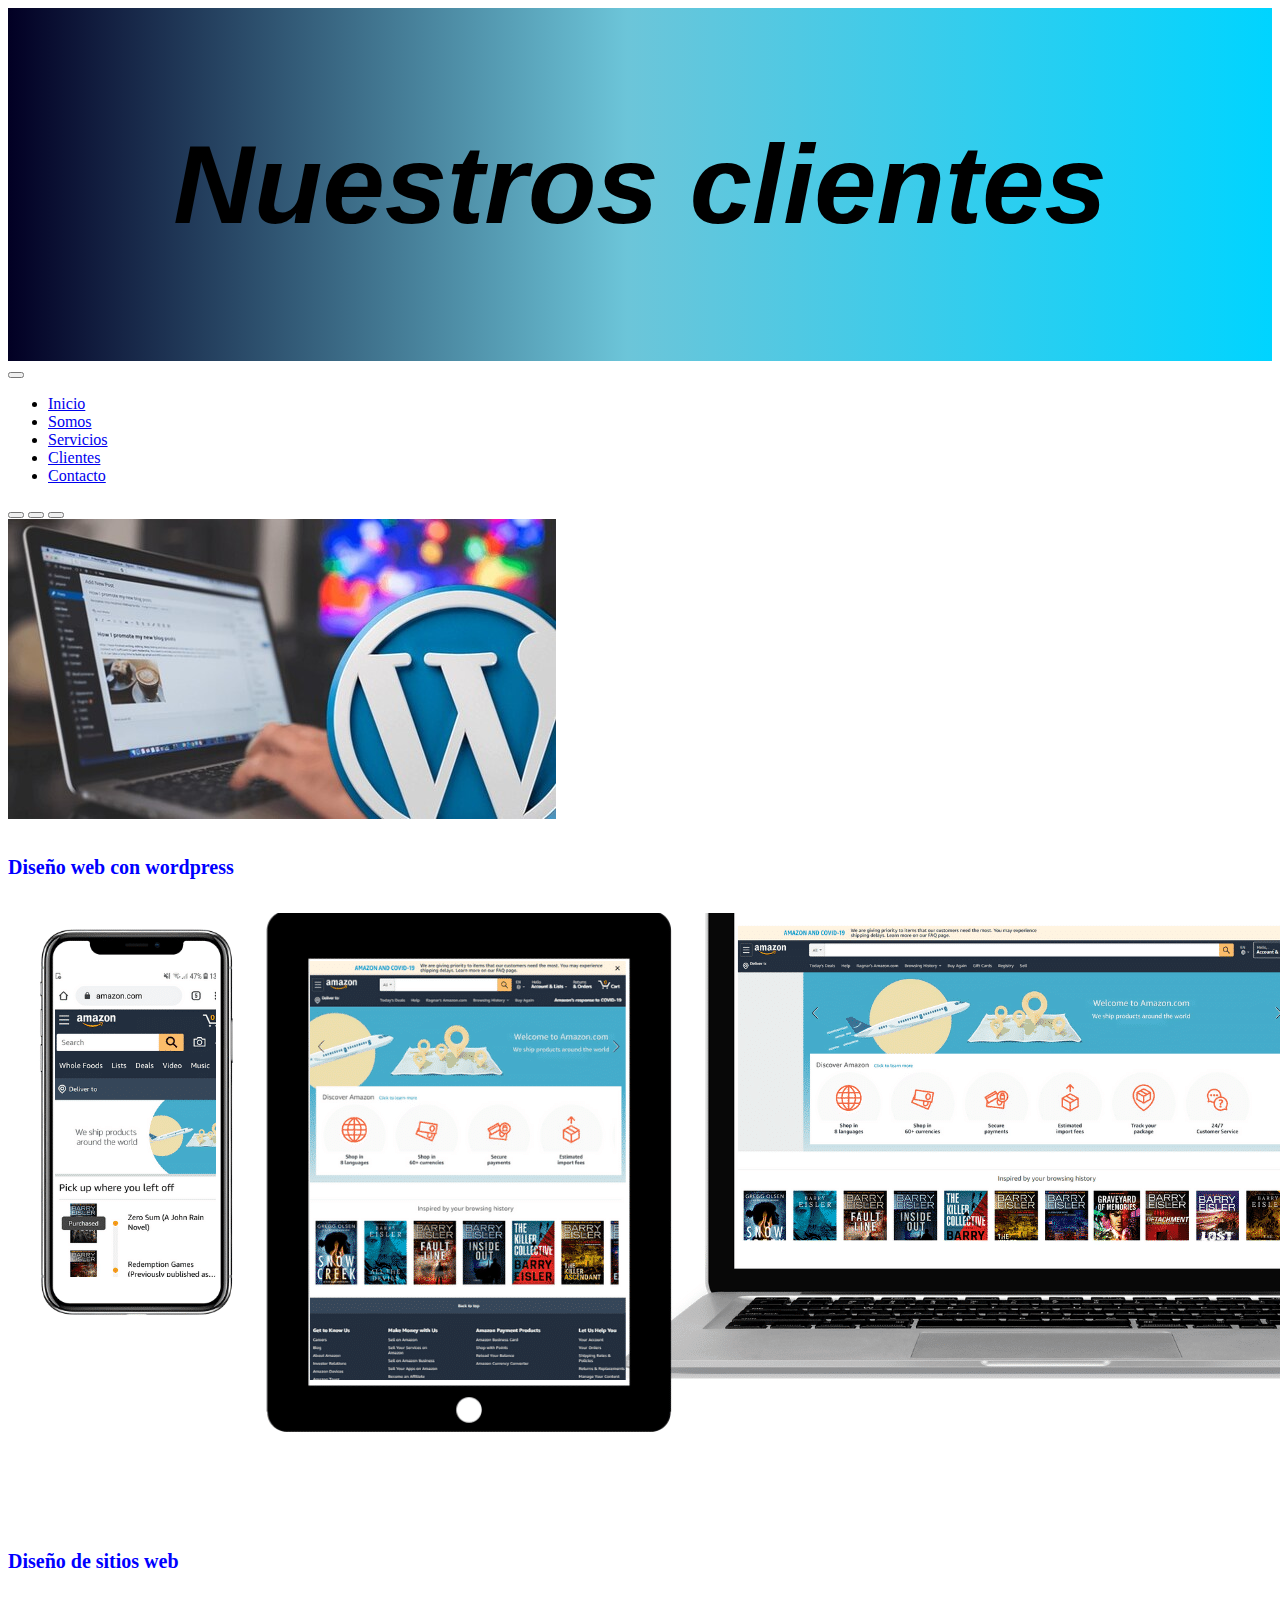
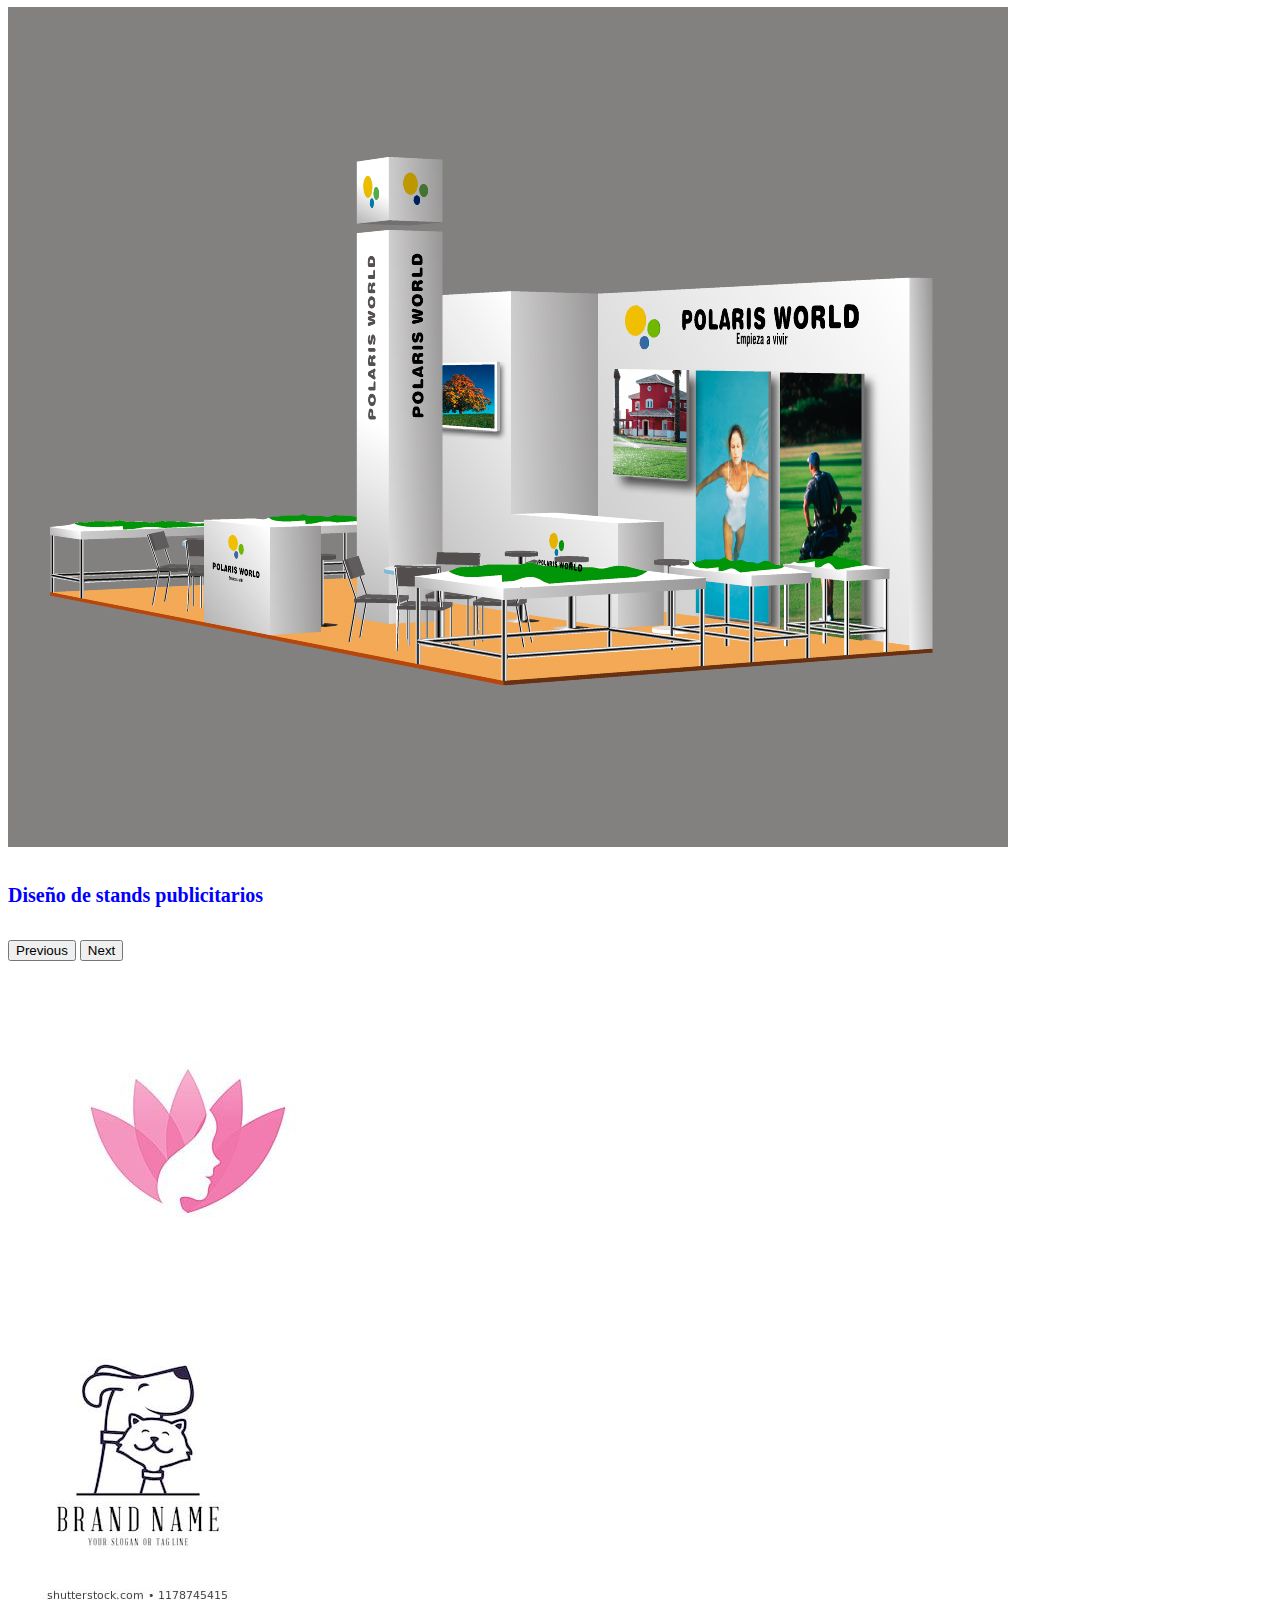
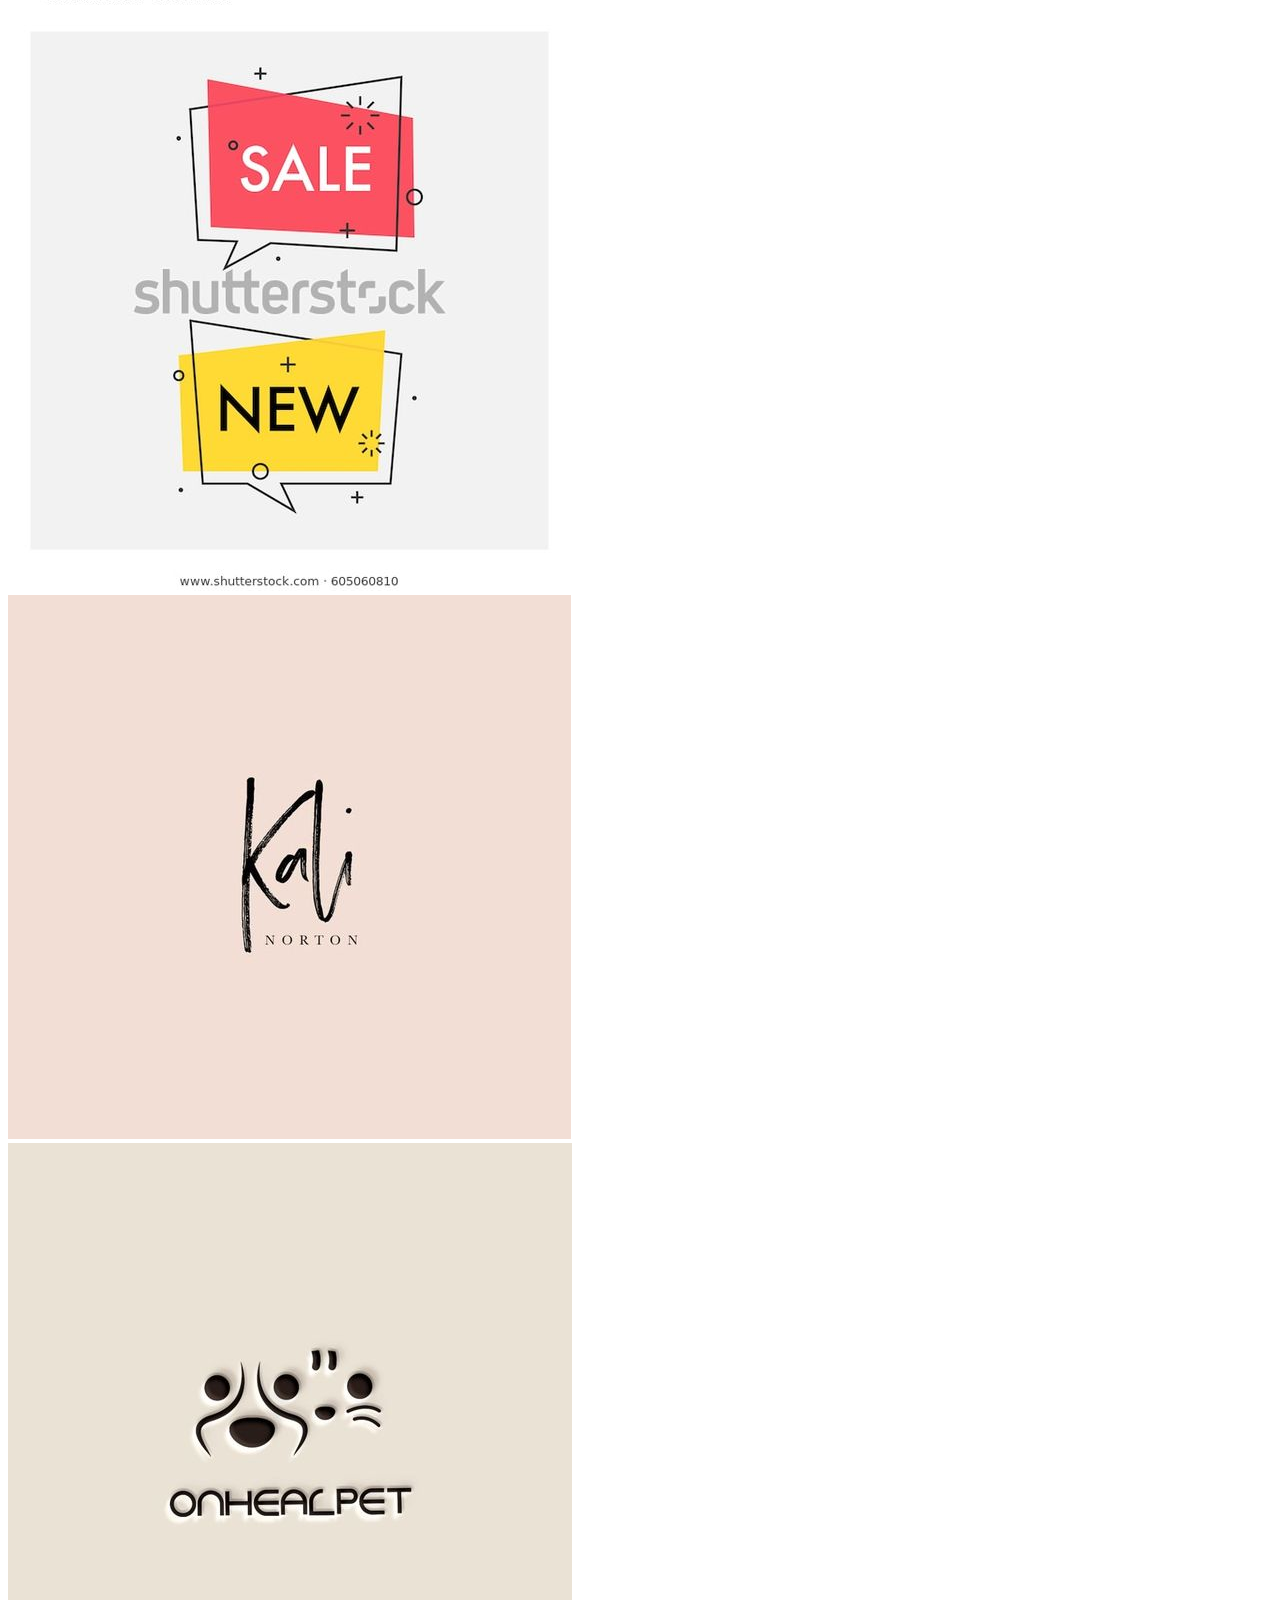
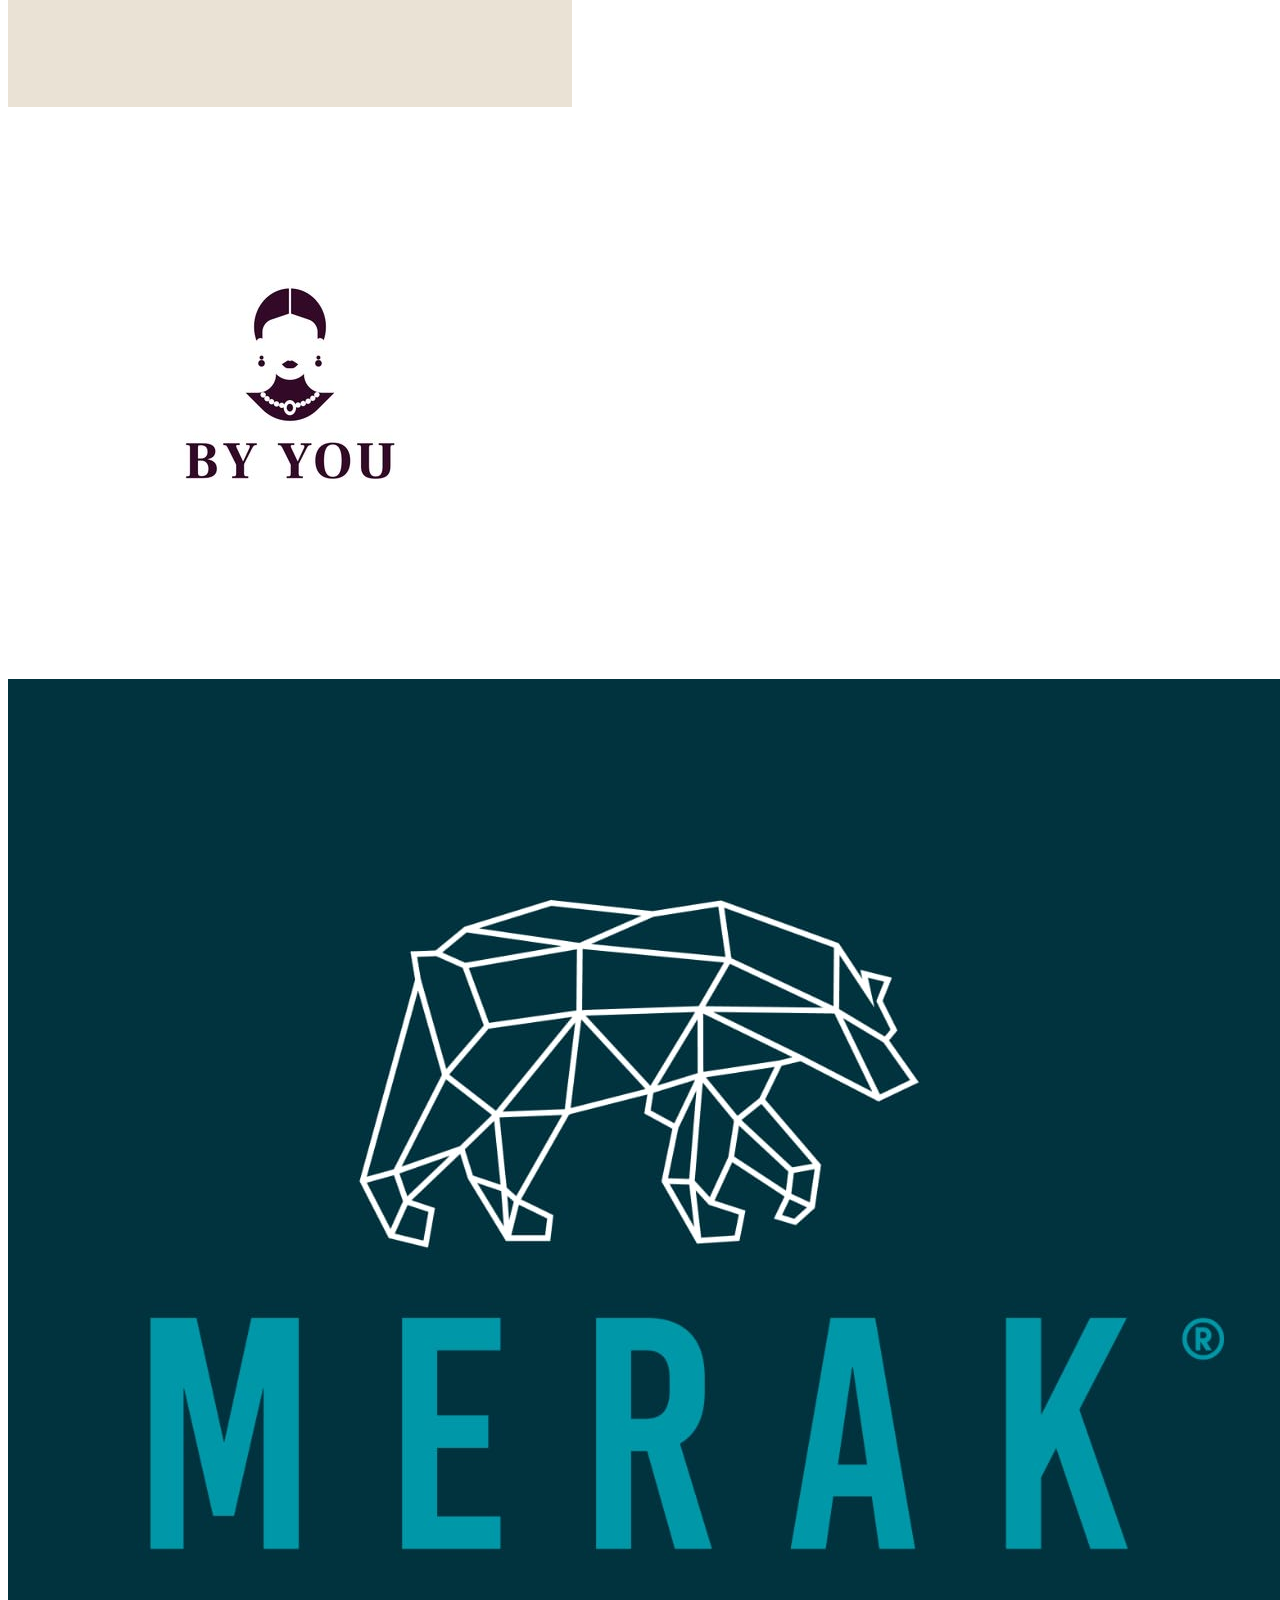
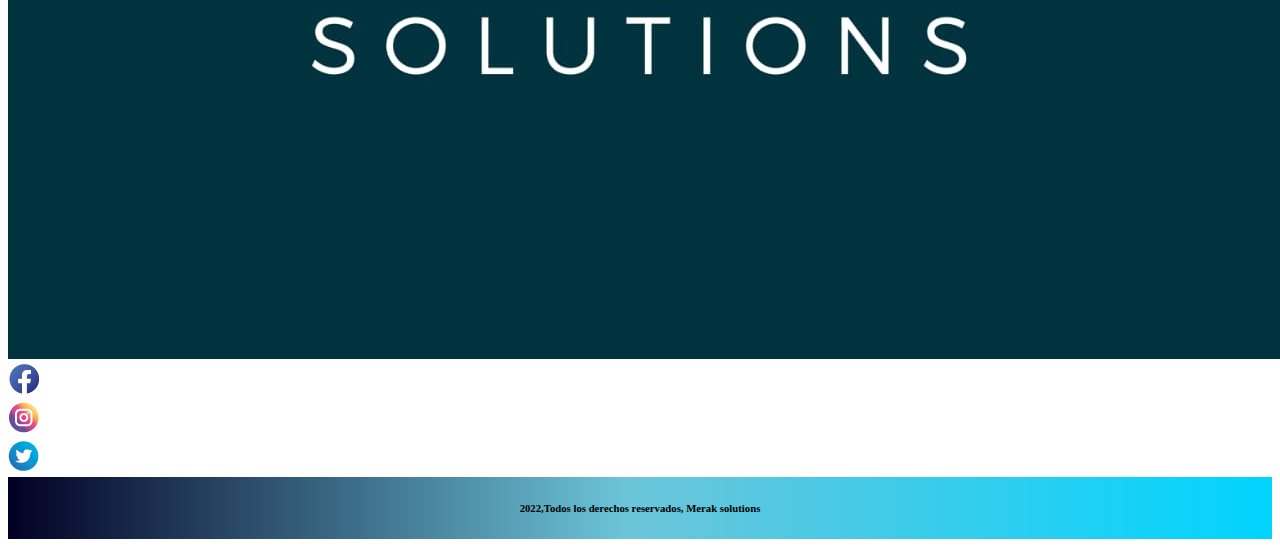
<file: pages/clientes.html>
<!DOCTYPE html>
<html lang="en">
<head>
    <meta charset="UTF-8">
    <meta http-equiv="X-UA-Compatible" content="IE=edge">
    <meta name="viewport" content="width=device-width, initial-scale=1.0">
    <title>Document</title>
    <!-- CSS only -->
    <link href="https://cdn.jsdelivr.net/npm/bootstrap@5.2.0-beta1/dist/css/bootstrap.min.css" rel="stylesheet" integrity="sha384-0evHe/X+R7YkIZDRvuzKMRqM+OrBnVFBL6DOitfPri4tjfHxaWutUpFmBp4vmVor" crossorigin="anonymous">
    <link rel="stylesheet" href="../assets/css/style.css">
</head>
<body class="container-fluid">
  <div class="etiqueta">
        
    <div class="row justify-content-center"   > 
    <h1>
    <p>Nuestros clientes</p>
    </h1>    
    </div>
  </div>
  
    <nav class="navbar navbar-expand-lg bg-light " >
        <div class="container-fluid">
          <a class="navbar-brand" href="#"></a>
          <button class="navbar-toggler" type="button" data-bs-toggle="collapse" data-bs-target="#navbarNav" aria-controls="navbarNav" aria-expanded="false" aria-label="Toggle navigation">
            <span class="navbar-toggler-icon"></span>
          </button>
          <div class="collapse navbar-collapse" id="navbarNav">
            <ul class="navbar-nav">
              <li class="nav-item">
                <a class="nav-link active" aria-current="page" href="../index.html">Inicio</a>
              </li> 
              <li class="nav-item">
                <a class="nav-link" href="./somos.html">Somos</a>
              </li>             
              <li class="nav-item">
                <a class="nav-link" href="./servicios.html">Servicios</a>
              </li>
              <li class="nav-item">
                <a class="nav-link" href="./clientes.html">Clientes</a>
              </li>
              <li class="nav-item">
                <a class="nav-link" href="./contacto.html">Contacto</a>
              </li>
             
            </ul>
          </div>
        </div>
      </nav>

      <div id="carouselExampleCaptions" class="carousel slide" data-bs-ride="false">
        <div class="carousel-indicators">
          <button type="button" data-bs-target="#carouselExampleCaptions" data-bs-slide-to="0" class="active" aria-current="true" aria-label="Slide 1"></button>
          <button type="button" data-bs-target="#carouselExampleCaptions" data-bs-slide-to="1" aria-label="Slide 2"></button>
          <button type="button" data-bs-target="#carouselExampleCaptions" data-bs-slide-to="2" aria-label="Slide 3"></button>
        </div>
        <div class="carousel-inner">
          <div class="carousel-item active">
            <img src="../assets/img/carousel1.jpg" class="d-block w-100" alt="...">
            <div class="carousel-caption d-none d-md-block">
              <h5 class="textoC">Diseño web con wordpress</h5>
            </div>
          </div>
          <div class="carousel-item">
            <img src="../assets/img/diseño web 2.png" class="d-block w-100" alt="...">
            <div class="carousel-caption d-none d-md-block">
              <h5 class="textoC">Diseño de sitios web</h5>
            </div>
          </div>
          <div class="carousel-item">
            <img src="../assets/img/stand.jpg" class="d-block w-100" alt="...">
            <div class="carousel-caption d-none d-md-block">
              <h5 class="textoC">Diseño de stands publicitarios</h5>
            </div>
          </div>
         
        </div>
        <button class="carousel-control-prev" type="button" data-bs-target="#carouselExampleCaptions" data-bs-slide="prev">
          <span class="carousel-control-prev-icon" aria-hidden="true"></span>
          <span class="visually-hidden">Previous</span>
        </button>
        <button class="carousel-control-next" type="button" data-bs-target="#carouselExampleCaptions" data-bs-slide="next">
          <span class="carousel-control-next-icon" aria-hidden="true"></span>
          <span class="visually-hidden">Next</span>
        </button>
      </div>

      <main class="imgClientes" >
        
            <div class="row justify-content-around m-3">
                <div class="col-3  m-5 col-xl-3" ><img class="img-fluid" src="../assets/img/mlogo1.jpg" alt=""></div>
                <div class="col-3  m-5 col-xl-3" ><img class="img-fluid" src="../assets/img/mlogo2.jpg" alt=""></div>
                <div class="col-3  m-5 col-xl-3" ><img class="img-fluid" src="../assets/img/mlogo3.jpg" alt=""></div>
          </div>
        
        
            <div class="row justify-content-around m-3">
                <div class="col-3 m-5 col-xl-3" ><img class="img-fluid" src="../assets/img/mlogo4.jpg" alt=""></div>
                <div class="col-3 m-5 col-xl-3" ><img class="img-fluid" src="../assets/img/ml5.jpg" alt=""></div>
                <div class="col-3 m-5 col-xl-3" ><img class="img-fluid" src="../assets/img/ml6.jpg" alt=""></div>
            </div>
        

       
      </main>

      <div class="row justify-content-around mt-5">
        <div class="col-4" >
          <img class="img-fluid"  src="../assets/img/minilogo.jpg" alt="">
        </div>       
      </div>

      <main  class="row">        
        <div class="row justify-content-center mt-3">        
        
            <div class="col-2" >
              <a href="http://"><img class="img-fluid" class="col-1" src="../assets/img/face-01.png" alt=""><a href="http://"></a>
            </div>      
            <div class="col-2">
            <a href="http://"><img class="img-fluid" class="col-1" src="../assets/img/insta-01.png" alt=""></a>
            </div>
            <div class="col-2">
                      <a href="http://"><img class="img-fluid" class="col-1" src="../assets/img/twit-01.png" alt=""></a>
            </div>
        </div> 
   
      </main>
      

      <div class="footer">
        
        <div class="row justify-content-center "   > 
        <h6>
        <p>2022,Todos los derechos reservados, Merak solutions</p>
        </h6>
        </div>
    </div>

 <!-- JavaScript Bundle with Popper -->
<script src="https://cdn.jsdelivr.net/npm/bootstrap@5.2.0-beta1/dist/js/bootstrap.bundle.min.js" integrity="sha384-pprn3073KE6tl6bjs2QrFaJGz5/SUsLqktiwsUTF55Jfv3qYSDhgCecCxMW52nD2" crossorigin="anonymous"></script>   
</body>
</html>
</file>
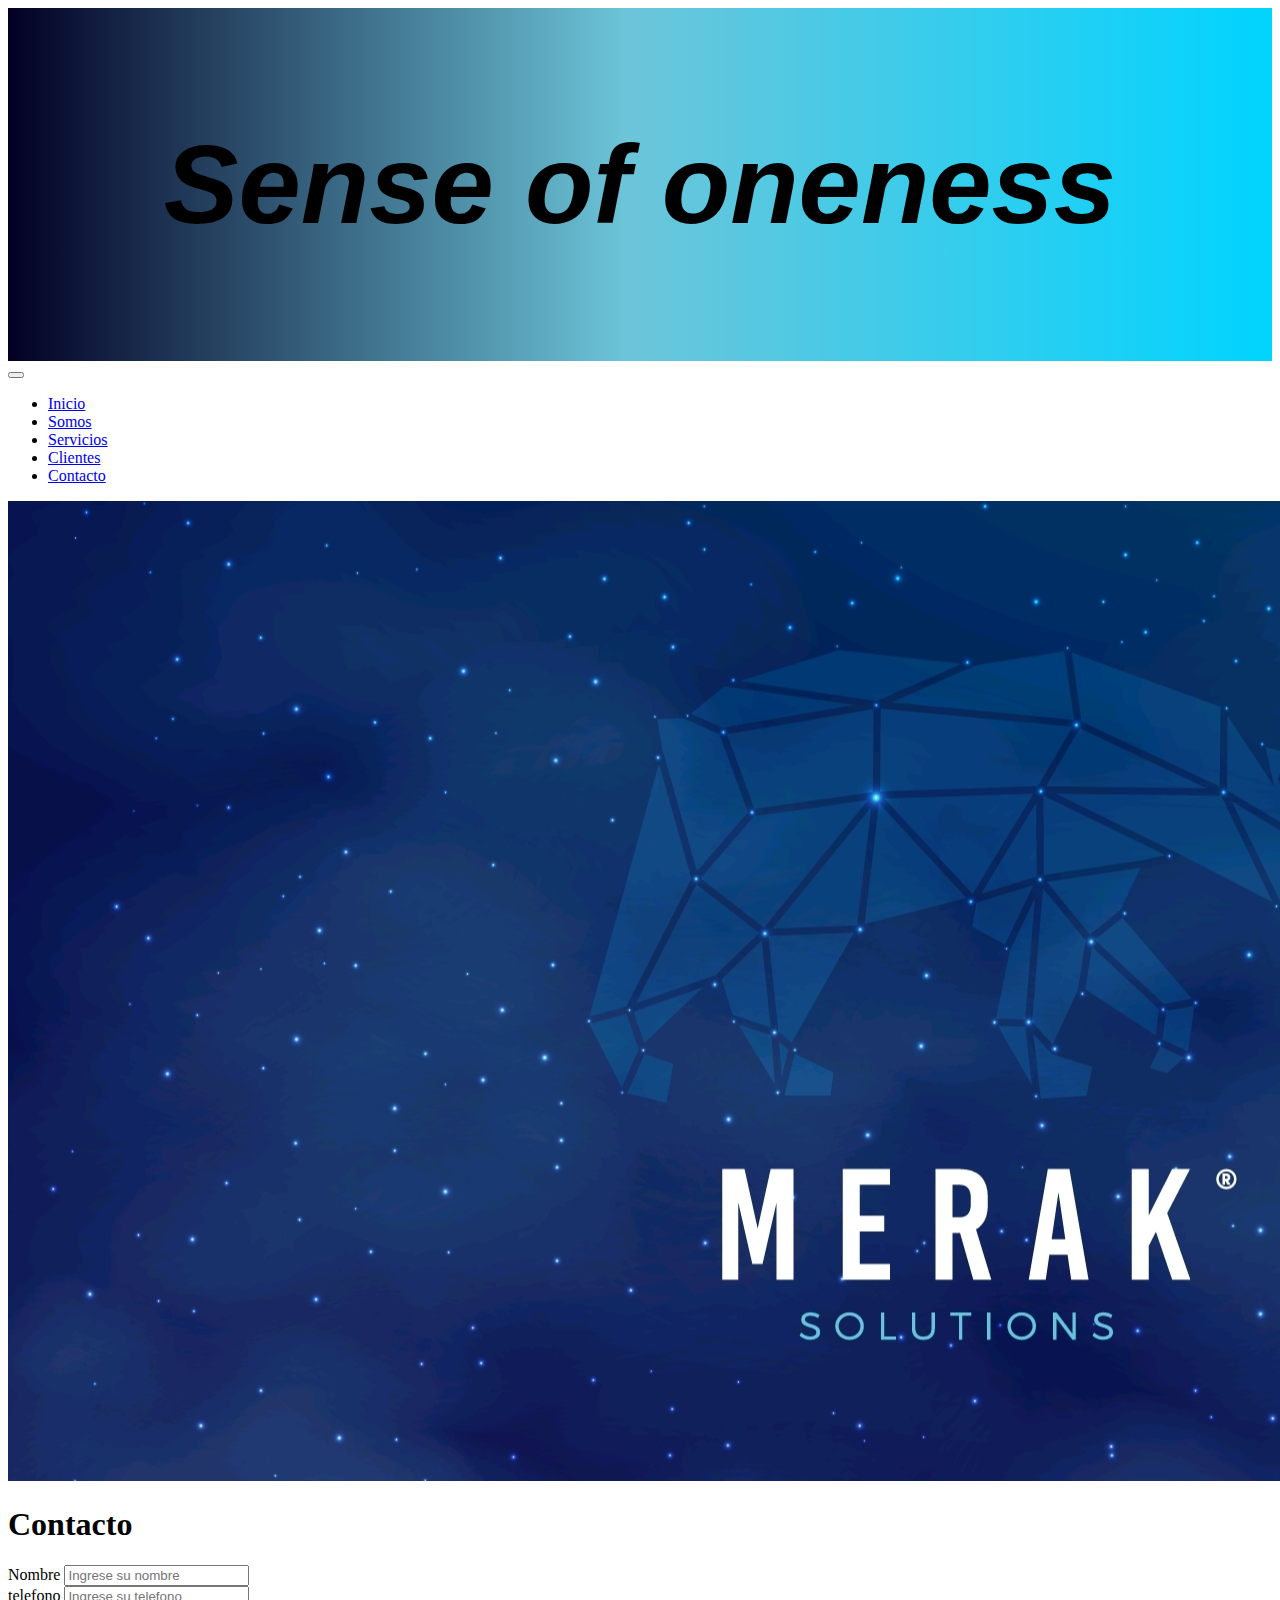
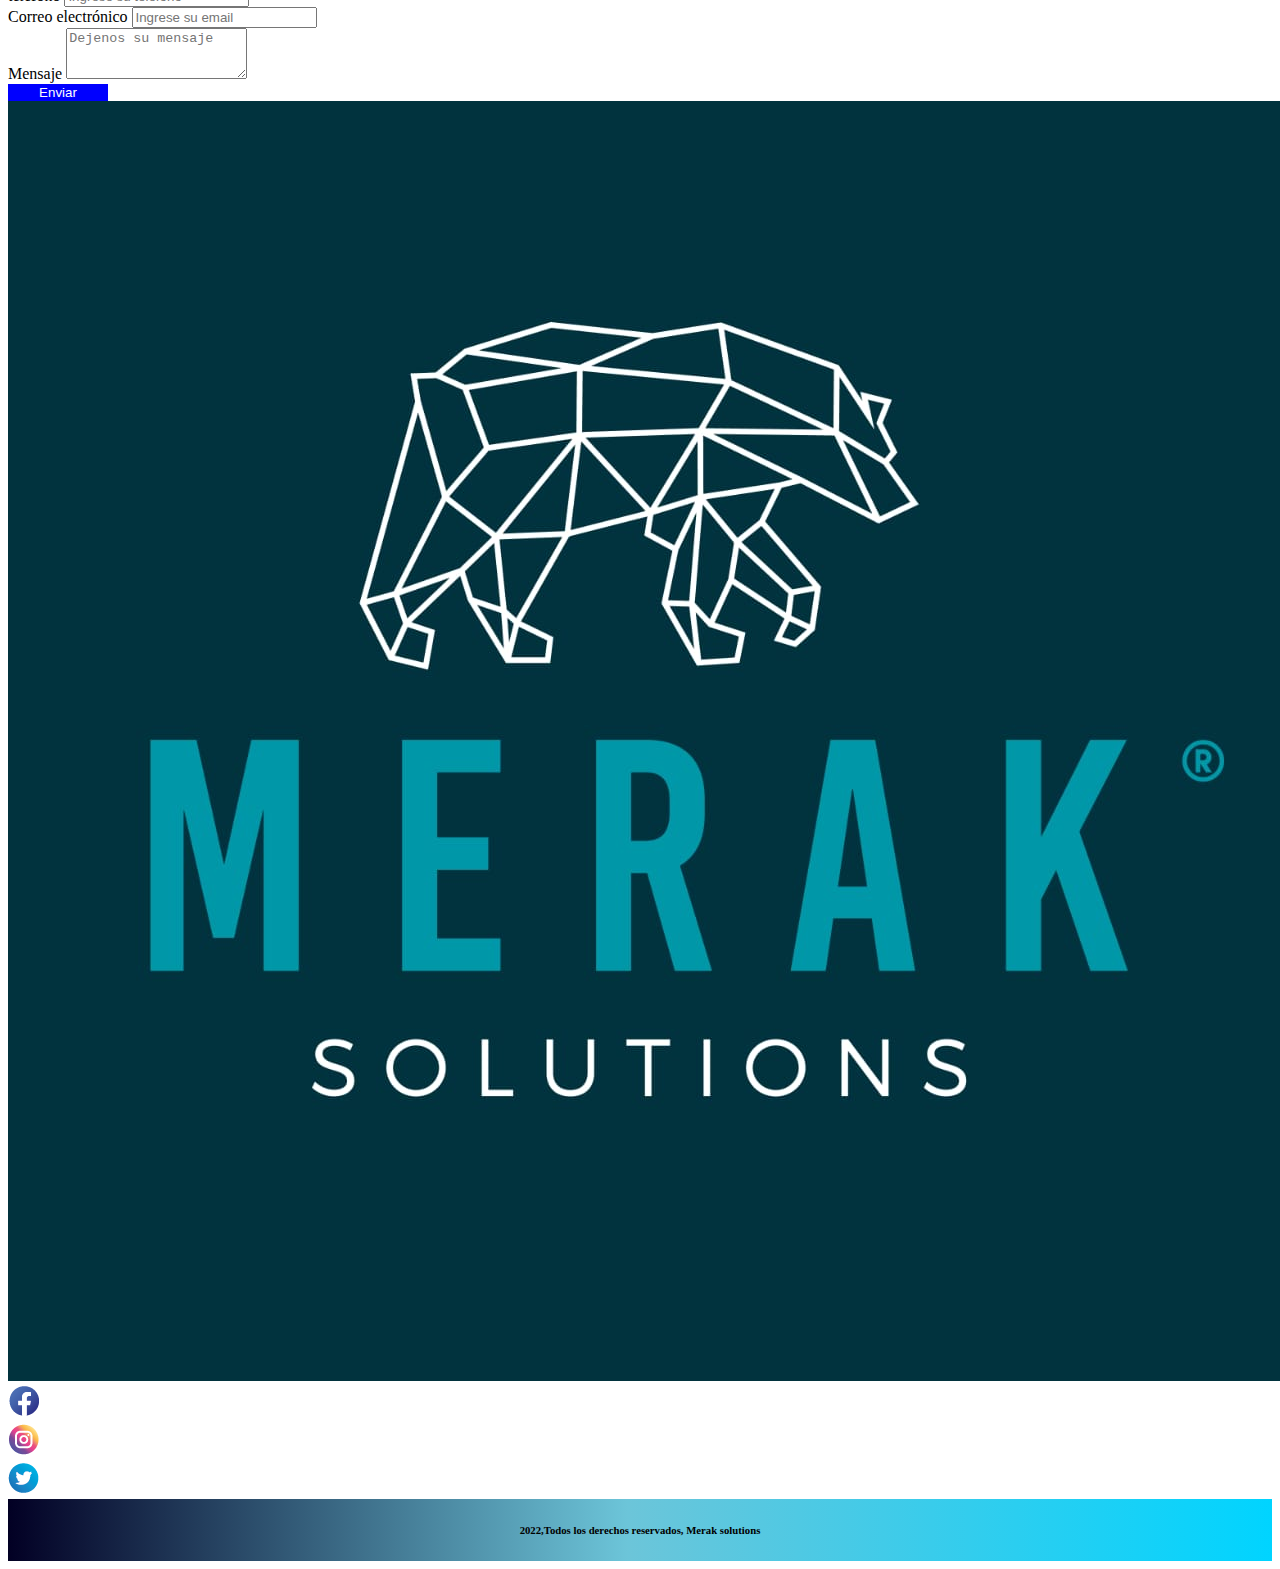
<file: pages/contacto.html>
<!DOCTYPE html>
<html lang="en">
<head>
    <meta charset="UTF-8">
    <meta http-equiv="X-UA-Compatible" content="IE=edge">
    <meta name="viewport" content="width=device-width, initial-scale=1.0">
    <title>Document</title>
    <!-- CSS only -->
    <link href="https://cdn.jsdelivr.net/npm/bootstrap@5.2.0-beta1/dist/css/bootstrap.min.css" rel="stylesheet" integrity="sha384-0evHe/X+R7YkIZDRvuzKMRqM+OrBnVFBL6DOitfPri4tjfHxaWutUpFmBp4vmVor" crossorigin="anonymous">
    <link rel="stylesheet" href="../assets/css/style.css">
</head>
<body class="container-fluid">
  <div class="etiqueta">
        
    <div class="row justify-content-center"   > 
    <h1>
    <p>Sense of oneness</p>
    </h1>
    </div>
  </div>
  
    <nav class="navbar navbar-expand-lg bg-light " >
        <div class="container-fluid">
          <a class="navbar-brand" href="#"></a>
          <button class="navbar-toggler" type="button" data-bs-toggle="collapse" data-bs-target="#navbarNav" aria-controls="navbarNav" aria-expanded="false" aria-label="Toggle navigation">
            <span class="navbar-toggler-icon"></span>
          </button>
          <div class="collapse navbar-collapse" id="navbarNav">
            <ul class="navbar-nav">
              <li class="nav-item">
                <a class="nav-link active" aria-current="page" href="../index.html">Inicio</a>
              </li>
              <li class="nav-item">
                <a class="nav-link" href="./somos.html">Somos</a>
              </li>
              <li class="nav-item">
                <a class="nav-link" href="./servicios.html">Servicios</a>
              </li>
              <li class="nav-item">
                <a class="nav-link" href="./clientes.html">Clientes</a>
              </li>
              <li class="nav-item">
                <a class="nav-link " href="./contacto.html">Contacto</a>
              </li>
            </ul>
          </div>
        </div>
      </nav>

      <div class="col-12 ">
        <img class="img-fluid" class="imgLogo"  src="../assets/img/logopagina.jpg" class="img-fluid" alt="...">
      </div>

      <main>
            <h1 class="text-center mt-3">Contacto</h1>
            <form class="row align-items-center" action="">
                <div class="col-12 col-md-6 mb-3">
                    <label for="exampleFormControlInput1" class="form-label">Nombre</label>
                    <input type="text" class="form-control" id="exampleFormControlInput1" placeholder="Ingrese su nombre">
                  </div>
                  <div class="col-12 col-md-6 mb-3">
                    <label for="exampleFormControlInput1" class="form-label">telefono</label>
                    <input type="tel" class="form-control" id="exampleFormControlInput1" placeholder="Ingrese su telefono">
                  </div>
                  
                  <div class="col-12 col-md-6 mb-3">
                    <label for="exampleFormControlInput1" class="form-label">Correo electrónico</label>
                    <input type="email" class="form-control" id="exampleFormControlInput1" placeholder="Ingrese su email">
                  </div> 
                 
                  <div class="col-12 col-md-6 mb-3">
                    <label for="exampleFormControlTextarea1" class="form-label">Mensaje</label>
                    <textarea class="form-control" id="exampleFormControlTextarea1" placeholder="Dejenos su mensaje" rows="3"></textarea>
                  </div>
                  <input class="btn btnForm ms-5" type="submit" value="Enviar">
                
            </form>
      </main>

     <div class="row justify-content-center mt-5">
       
                 <div class="col-4" >
                      <img class="img-fluid" class="col-1" src="../assets/img/minilogo.jpg" alt="">
                 </div>      
         
     </div>

     <main  class="row">        
        <div class="row justify-content-center mt-3">        
        
            <div class="col-2" >
              <a href="http://"><img class="img-fluid" class="col-1" src="../assets/img/face-01.png" alt=""><a href="http://"></a>
            </div>      
            <div class="col-2">
            <a href="http://"><img class="img-fluid" class="col-1" src="../assets/img/insta-01.png" alt=""></a>
            </div>
            <div class="col-2">
                      <a href="http://"><img class="img-fluid" class="col-1" src="../assets/img/twit-01.png" alt=""></a>
            </div>
        </div> 
   
      </main>
      
      <div class="footer">
        
          <div class="row justify-content-center "   > 
               <h6>
               <p>2022,Todos los derechos reservados, Merak solutions</p>
               </h6>
          </div>
    </div>

 <!-- JavaScript Bundle with Popper -->
<script src="https://cdn.jsdelivr.net/npm/bootstrap@5.2.0-beta1/dist/js/bootstrap.bundle.min.js" integrity="sha384-pprn3073KE6tl6bjs2QrFaJGz5/SUsLqktiwsUTF55Jfv3qYSDhgCecCxMW52nD2" crossorigin="anonymous"></script>   
</body>
</html>
</file>
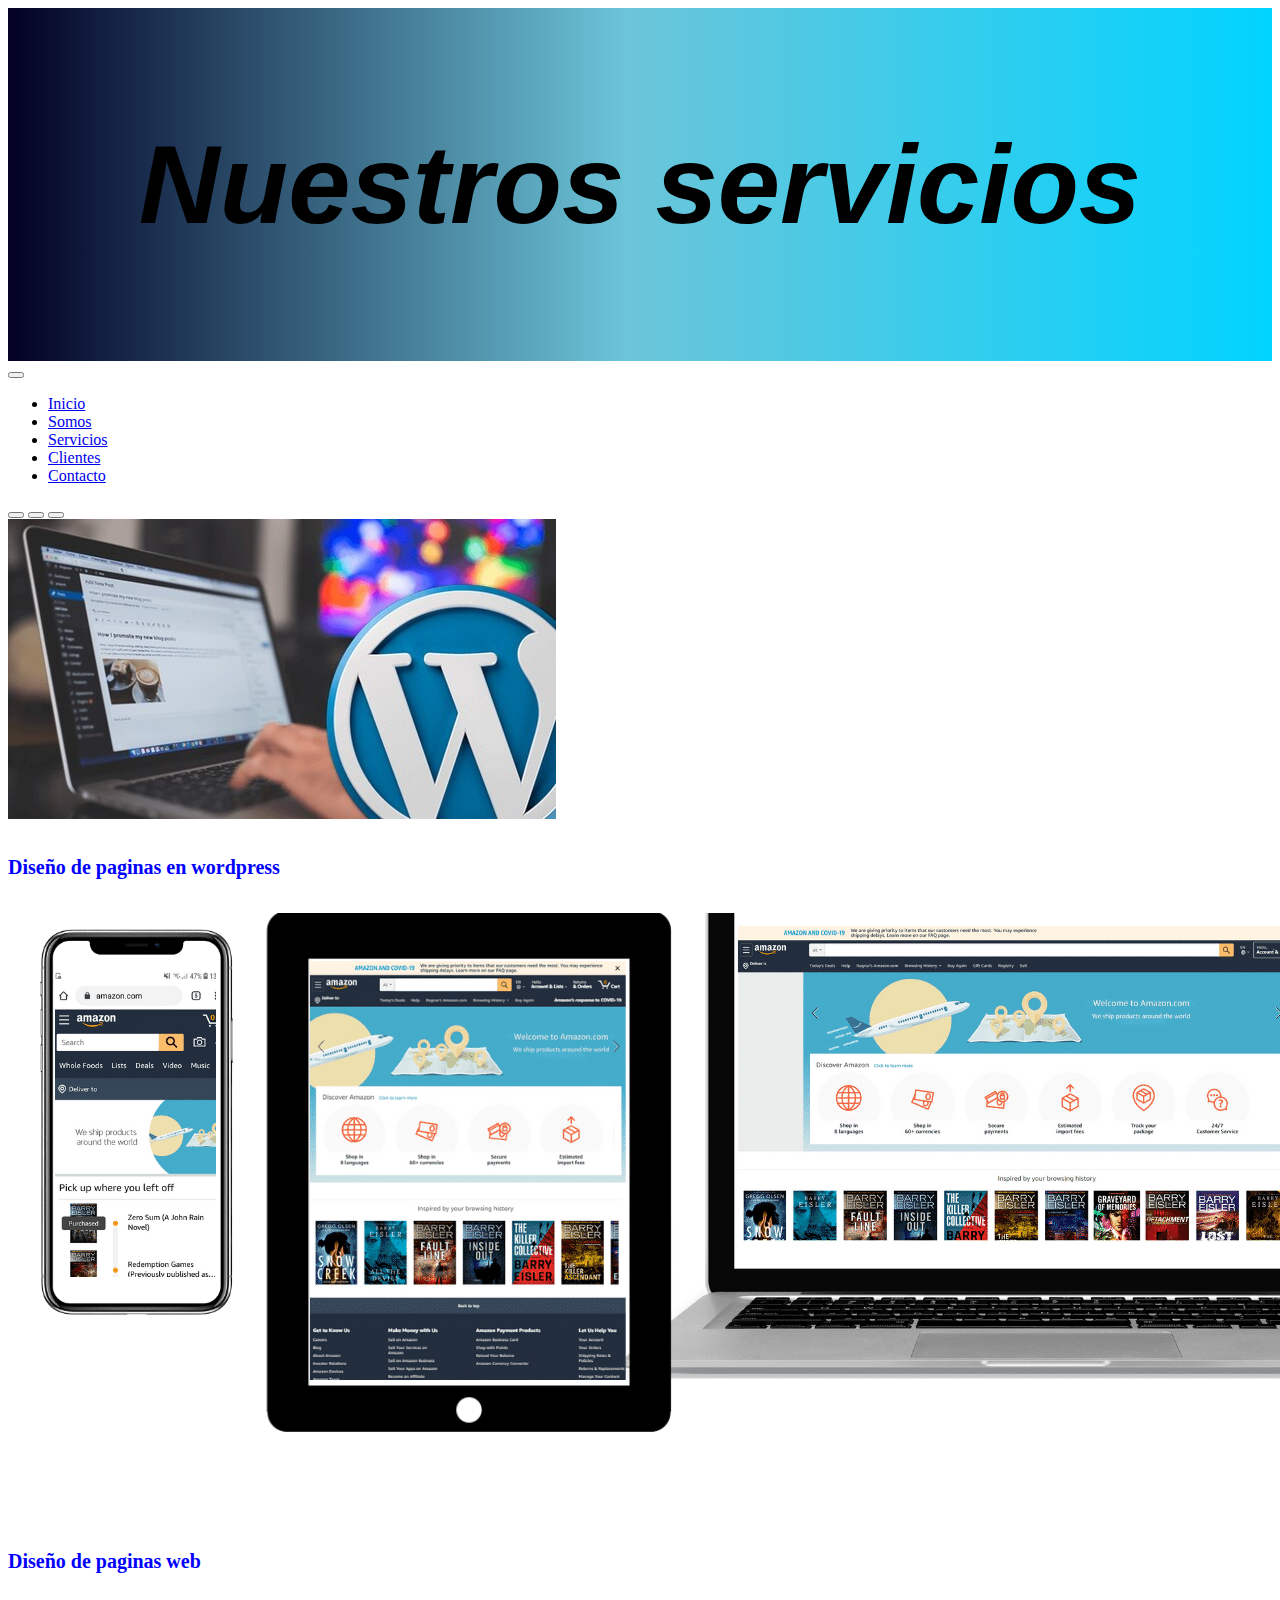
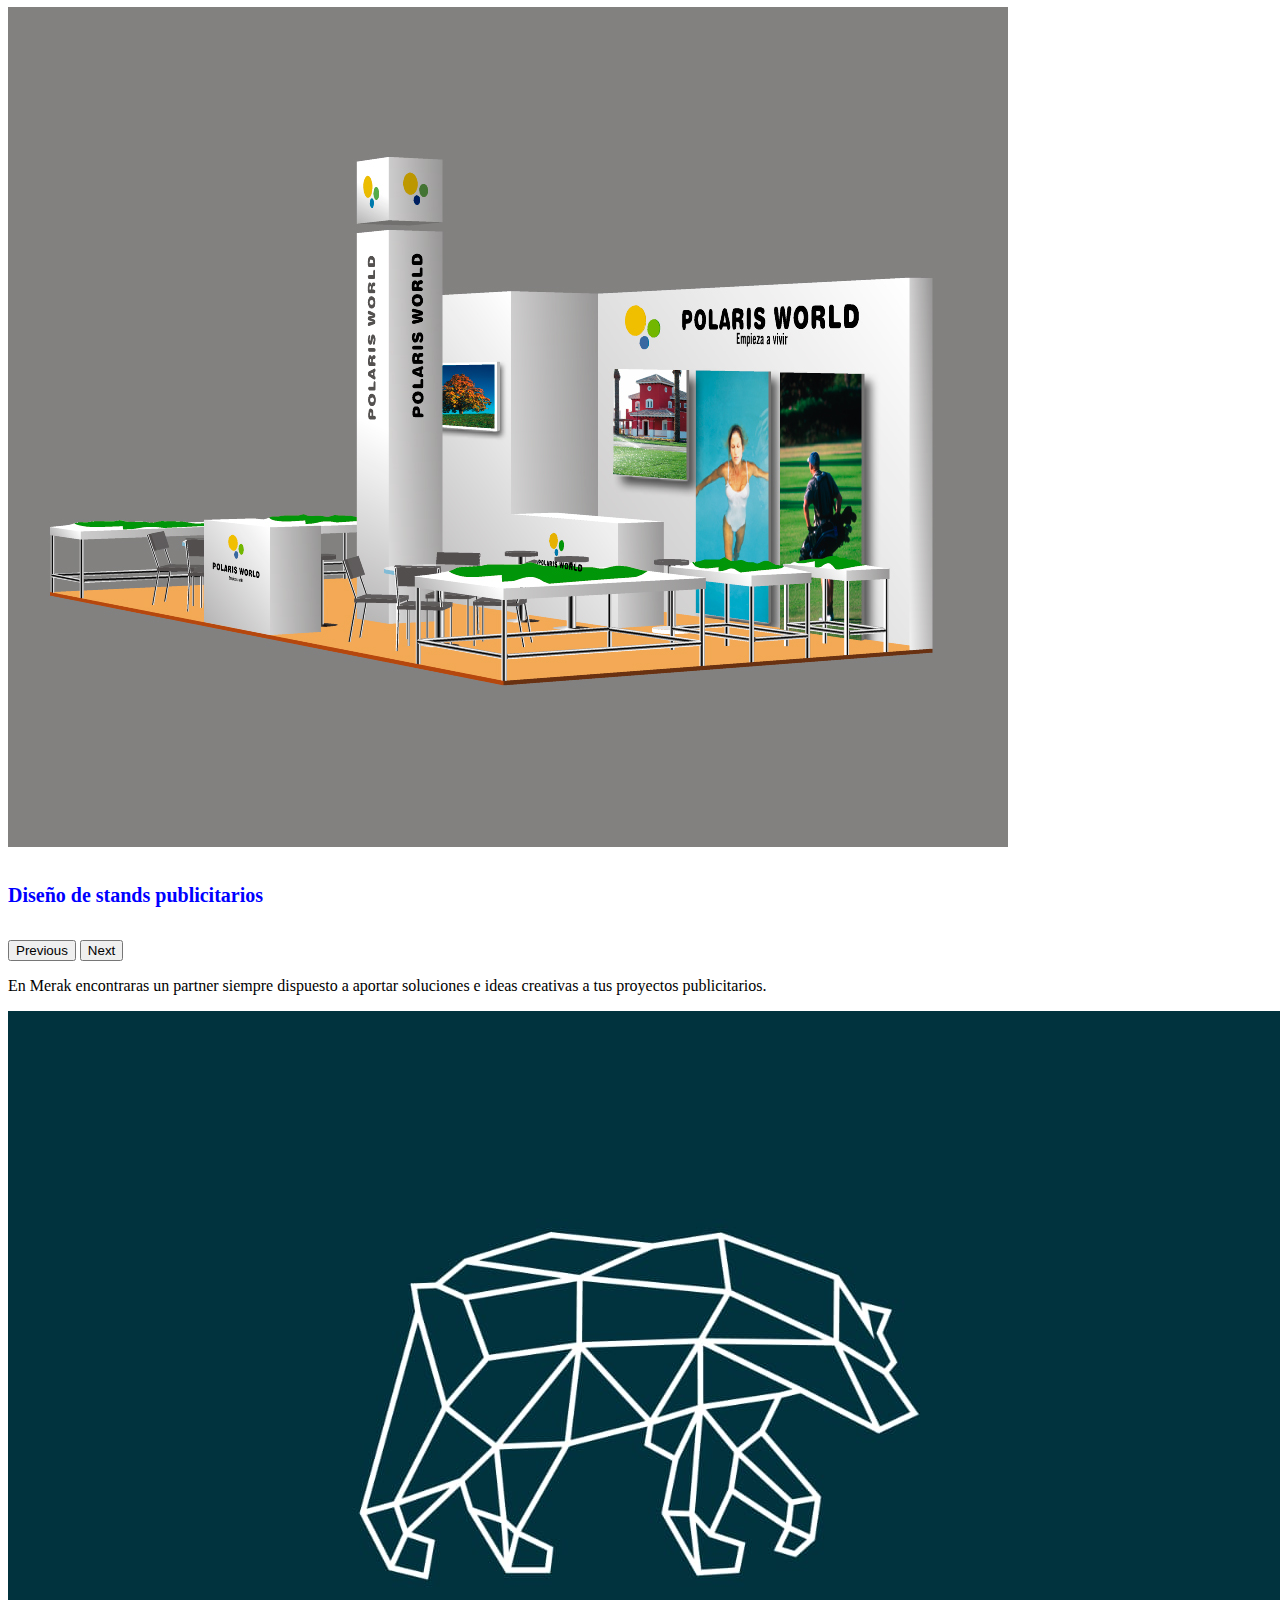
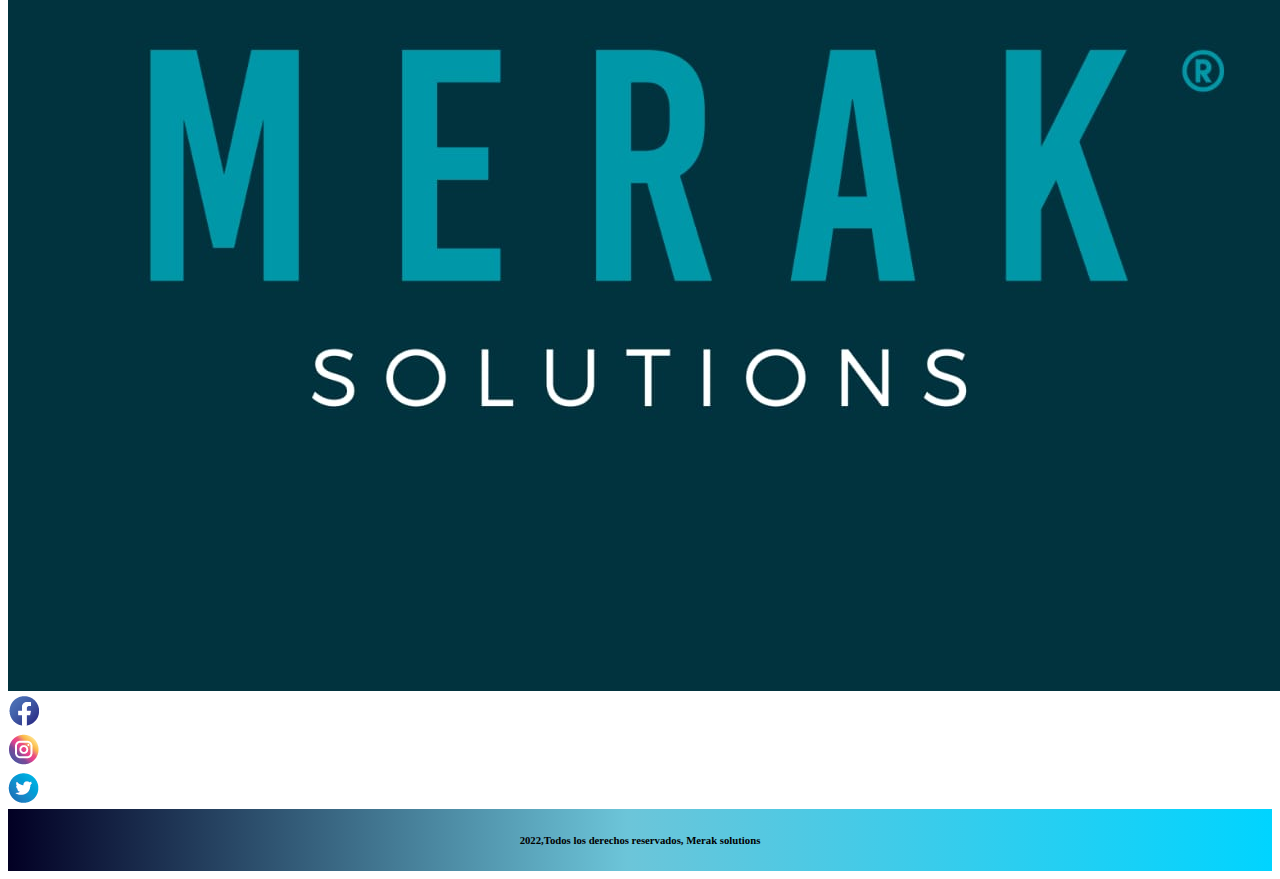
<file: pages/servicios.html>
<!DOCTYPE html>
<html lang="en">
<head>
    <meta charset="UTF-8">
    <meta http-equiv="X-UA-Compatible" content="IE=edge">
    <meta name="viewport" content="width=device-width, initial-scale=1.0">
    <title>Document</title>
    <!-- CSS only -->
    <link href="https://cdn.jsdelivr.net/npm/bootstrap@5.2.0-beta1/dist/css/bootstrap.min.css" rel="stylesheet" integrity="sha384-0evHe/X+R7YkIZDRvuzKMRqM+OrBnVFBL6DOitfPri4tjfHxaWutUpFmBp4vmVor" crossorigin="anonymous">
    <link rel="stylesheet" href="../assets/css/style.css">
</head>
<body class="container-fluid">
  <div class="etiqueta">
        
    <div class="row justify-content-center"   > 
    <h1>
    <p>Nuestros servicios</p>
    </h1>    
    </div>
  </div>
  
  <nav class="navbar navbar-expand-lg bg-light " >
    <div class="container-fluid">
      <a class="navbar-brand" href="#"></a>
      <button class="navbar-toggler" type="button" data-bs-toggle="collapse" data-bs-target="#navbarNav" aria-controls="navbarNav" aria-expanded="false" aria-label="Toggle navigation">
        <span class="navbar-toggler-icon"></span>
      </button>
      <div class="collapse navbar-collapse" id="navbarNav">
        <ul class="navbar-nav">
          <li class="nav-item">
            <a class="nav-link active" aria-current="page" href="../index.html">Inicio</a>
          </li> 
          <li class="nav-item">
            <a class="nav-link" href="./somos.html">Somos</a>
          </li>             
          <li class="nav-item">
            <a class="nav-link" href="./servicios.html">Servicios</a>
          </li>
          <li class="nav-item">
            <a class="nav-link" href="./clientes.html">Clientes</a>
          </li>
          <li class="nav-item">
            <a class="nav-link" href="./contacto.html">Contacto</a>
          </li>
         
        </ul>
      </div>
    </div>
  </nav>

      <div id="carouselExampleCaptions" class="carousel slide" data-bs-ride="false">
        <div class="carousel-indicators">
          <button type="button" data-bs-target="#carouselExampleCaptions" data-bs-slide-to="0" class="active" aria-current="true" aria-label="Slide 1"></button>
          <button type="button" data-bs-target="#carouselExampleCaptions" data-bs-slide-to="1" aria-label="Slide 2"></button>
          <button type="button" data-bs-target="#carouselExampleCaptions" data-bs-slide-to="2" aria-label="Slide 3"></button>
        </div>
        <div class="carousel-inner">
          <div class="carousel-item active">
            <img src="../assets/img/carousel1.jpg" class="d-block w-100" alt="...">
            <div class="carousel-caption d-none d-md-block">
              <h5 class="textoC">Diseño de paginas en wordpress</h5>
            </div>
          </div>
          <div class="carousel-item">
            <img src="../assets/img/diseño web 2.png" class="d-block w-100" alt="...">
            <div class="carousel-caption d-none d-md-block">
              <h5 class="textoC">Diseño de paginas web</h5>
            </div>
          </div>
          <div class="carousel-item">
            <img src="../assets/img/stand.jpg" class="d-block w-100" alt="...">
            <div class="carousel-caption d-none d-md-block">
              <h5 class="textoC">Diseño de stands publicitarios</h5>              
            </div>
          </div>
         
        </div>
        <button class="carousel-control-prev" type="button" data-bs-target="#carouselExampleCaptions" data-bs-slide="prev">
          <span class="carousel-control-prev-icon" aria-hidden="true"></span>
          <span class="visually-hidden">Previous</span>
        </button>
        <button class="carousel-control-next" type="button" data-bs-target="#carouselExampleCaptions" data-bs-slide="next">
          <span class="carousel-control-next-icon" aria-hidden="true"></span>
          <span class="visually-hidden">Next</span>
        </button>
      </div>
      <div>  
        <p>En Merak encontraras un partner siempre dispuesto a aportar soluciones  e ideas creativas a tus proyectos publicitarios.</p>
      </div>
       

      <div class="row justify-content-around mt-5">
        <div class="col-4" >
          <img class="img-fluid "  src="../assets/img/minilogo.jpg" alt="">
        </div>       
      </div>

      <main  class="row">        
        <div class="row justify-content-center mt-3">        
        
            <div class="col-2" >
              <a href="http://"><img class="img-fluid" class="col-1" src="../assets/img/face-01.png" alt=""><a href="http://"></a>
            </div>      
            <div class="col-2">
            <a href="http://"><img class="img-fluid" class="col-1" src="../assets/img/insta-01.png" alt=""></a>
            </div>
            <div class="col-2">
                      <a href="http://"><img class="img-fluid" class="col-1" src="../assets/img/twit-01.png" alt=""></a>
            </div>
        </div> 
   
      </main>

      <div class="footer">
        
           <div class="row justify-content-center "   > 
                <h6>
                <p>2022,Todos los derechos reservados, Merak solutions</p>
                </h6>
           </div>
      </div>

 <!-- JavaScript Bundle with Popper -->
<script src="https://cdn.jsdelivr.net/npm/bootstrap@5.2.0-beta1/dist/js/bootstrap.bundle.min.js" integrity="sha384-pprn3073KE6tl6bjs2QrFaJGz5/SUsLqktiwsUTF55Jfv3qYSDhgCecCxMW52nD2" crossorigin="anonymous"></script>   
</body>
</html>
</file>
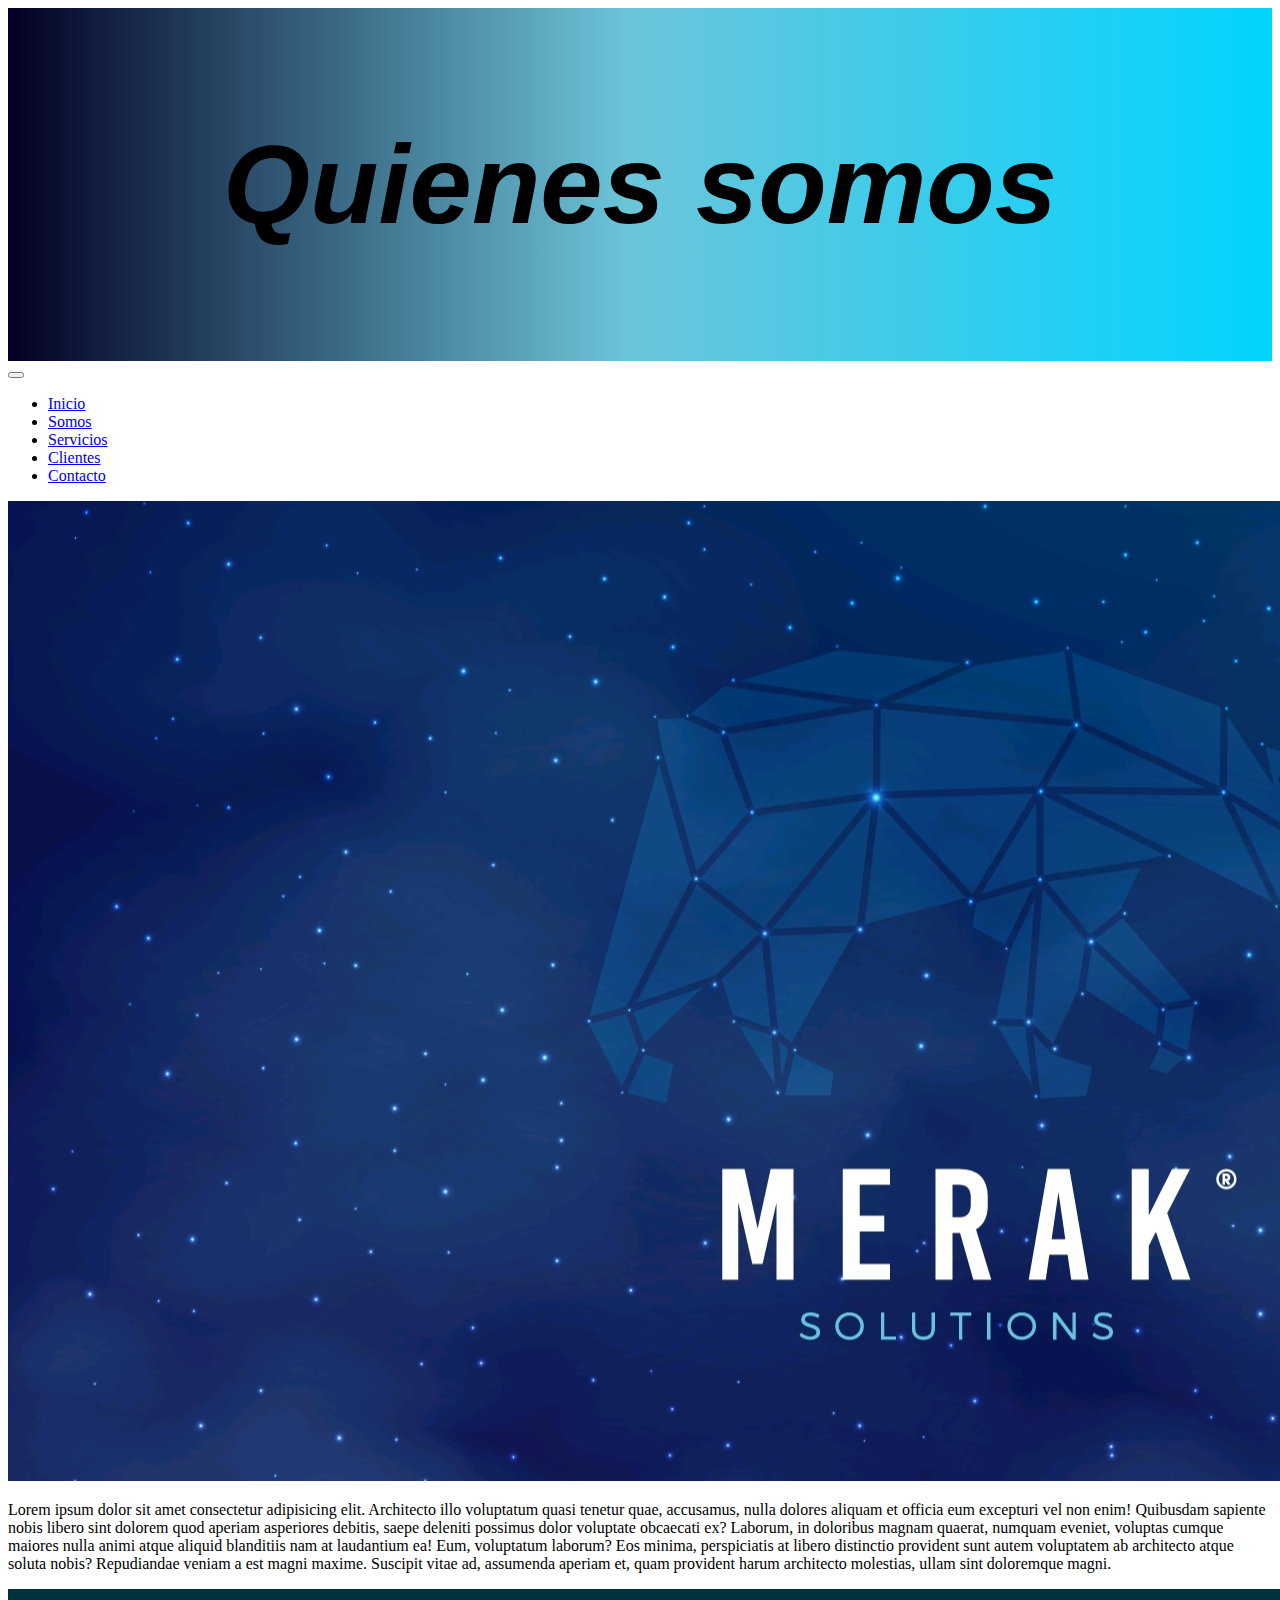
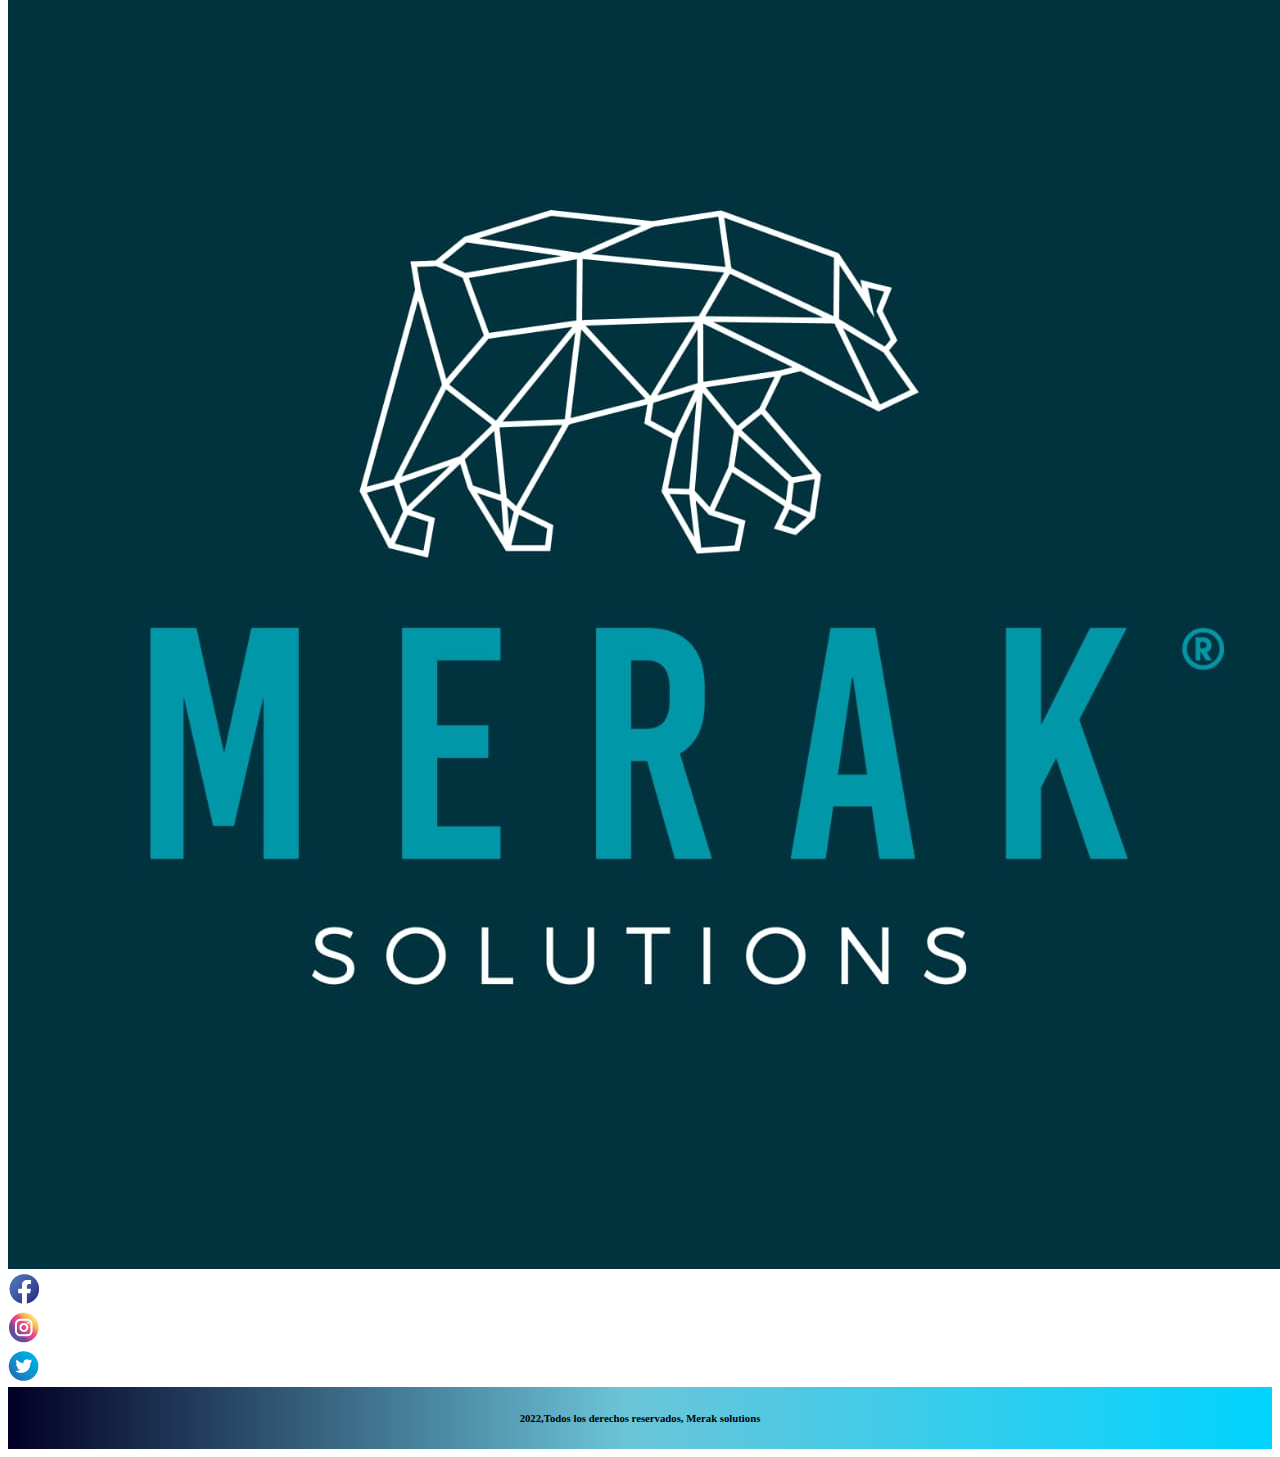
<file: pages/somos.html>
<!DOCTYPE html>
<html lang="en">
<head>
    <meta charset="UTF-8">
    <meta http-equiv="X-UA-Compatible" content="IE=edge">
    <meta name="viewport" content="width=device-width, initial-scale=1.0">
    <title>Document</title>
    <!-- CSS only -->
    <link href="https://cdn.jsdelivr.net/npm/bootstrap@5.2.0-beta1/dist/css/bootstrap.min.css" rel="stylesheet" integrity="sha384-0evHe/X+R7YkIZDRvuzKMRqM+OrBnVFBL6DOitfPri4tjfHxaWutUpFmBp4vmVor" crossorigin="anonymous">
    <link rel="stylesheet" href="../assets/css/style.css">
</head>
<body class="container-fluid">
  <div class="etiqueta">
        
    <div class="row justify-content-center"   > 
    <h1>
    <p>Quienes somos</p>
    </h1>
    </div>
  </div>
  
    <nav class="navbar navbar-expand-lg bg-light " >
        <div class="container-fluid">
          <a class="navbar-brand" href="#"></a>
          <button class="navbar-toggler" type="button" data-bs-toggle="collapse" data-bs-target="#navbarNav" aria-controls="navbarNav" aria-expanded="false" aria-label="Toggle navigation">
            <span class="navbar-toggler-icon"></span>
          </button>
          <div class="collapse navbar-collapse" id="navbarNav">
            <ul class="navbar-nav">
              <li class="nav-item">
                <a class="nav-link active" aria-current="page" href="../index.html">Inicio</a>
              </li>
              <li class="nav-item">
                <a class="nav-link" href="./somos.html">Somos</a>
              </li>
              <li class="nav-item">
                <a class="nav-link" href="./servicios.html">Servicios</a>
              </li>
              <li class="nav-item">
                <a class="nav-link" href="./clientes.html">Clientes</a>
              </li>
              <li class="nav-item">
                <a class="nav-link " href="./contacto.html">Contacto</a>
              </li>
            </ul>
          </div>
        </div>
      </nav>

      <div class="col-12 ">
           <img class="img-fluid" class="imgLogo"  src="../assets/img/logopagina.jpg" class="img-fluid" alt="...">
      </div>

           <p class="lead m-5">
              Lorem ipsum dolor sit amet consectetur adipisicing elit. Architecto illo voluptatum quasi tenetur quae, accusamus, nulla dolores aliquam et officia eum excepturi vel non enim! Quibusdam sapiente nobis libero sint dolorem quod aperiam asperiores debitis, saepe deleniti possimus dolor voluptate obcaecati ex? Laborum, in doloribus magnam quaerat, numquam eveniet, voluptas cumque maiores nulla animi atque aliquid blanditiis nam at laudantium ea! Eum, voluptatum laborum? Eos minima, perspiciatis at libero distinctio provident sunt autem voluptatem ab architecto atque soluta nobis? Repudiandae veniam a est magni maxime. Suscipit vitae ad, assumenda aperiam et, quam provident harum architecto molestias, ullam sint doloremque magni.
           </p>

      <div class="row justify-content-around mt-5">
       
        <div class="col-4" >
             <img class="img-fluid" class="col-1" src="../assets/img/minilogo.jpg" alt="">
        </div>      
         
      </div>

      <main  class="row">        
        <div class="row justify-content-center mt-3">        
        
            <div class="col-2" >
              <a href="http://"><img class="img-fluid" class="col-1" src="../assets/img/face-01.png" alt=""><a href="http://"></a>
            </div>      
            <div class="col-2">
            <a href="http://"><img class="img-fluid" class="col-1" src="../assets/img/insta-01.png" alt=""></a>
            </div>
            <div class="col-2">
                      <a href="http://"><img class="img-fluid" class="col-1" src="../assets/img/twit-01.png" alt=""></a>
            </div>
        </div> 
   
 </main>
      <div class="footer">
        
        <div class="row justify-content-center "   > 
             <h6>
             <p>2022,Todos los derechos reservados, Merak solutions</p>
             </h6>
        </div>
    </div>

 <!-- JavaScript Bundle with Popper -->
<script src="https://cdn.jsdelivr.net/npm/bootstrap@5.2.0-beta1/dist/js/bootstrap.bundle.min.js" integrity="sha384-pprn3073KE6tl6bjs2QrFaJGz5/SUsLqktiwsUTF55Jfv3qYSDhgCecCxMW52nD2" crossorigin="anonymous"></script>   
</body>
</html>
</file>
<file: assets/css/style.css>
.footer{
    background: rgb(2,0,36);
    background: linear-gradient(90deg, rgba(2,0,36,1) 0%, rgba(108,197,217,1) 49%, rgba(0,212,255,1) 100%);
    justify-content: center;
    align-items: center;
    display: flex;

}

.etiqueta{

    display: flex;
    font-size: 56px;    
    font-style: oblique;    
    justify-content: center;
    font-family: 'Gill Sans', 'Gill Sans MT', Calibri, 'Trebuchet MS', sans-serif;
    font-weight: 100;
    background: rgb(2,0,36);
    background: linear-gradient(90deg, rgba(2,0,36,1) 0%, rgba(108,197,217,1) 49%, rgba(0,212,255,1) 100%);

}
.btn{
    background-color: blue;
    color:white;
    border: brown;
}
.btnForm{
    width: 100px;
    
}

.textoC{
    color: blue ;
    font-size: 20px;
    font-variant-ligatures: discretionary-ligatures;
    
}

.imgClientes{     
    transition: all 300ms;

}
.imgClientes img:hover{
    transform: scale(1.15);
    
}

.caja figure{
    position: relative;
    height: 100%;
    width: 100%;
    overflow: hidden;
    border-radius: 6px;
    box-shadow: 0px 15px 25px rgba(0,0,0,0.50);
    cursor: pointer;
}
.caja figure img{
    width: 100%;
    height: 100%;
    transition: all 500ms ease-out;    
}
.caja figure .capa{
    position: absolute;
    top: 0;
    width: 100%;
    height: 100%;
    background: rgba(11,103,123,0.6);
    transition: all 500ms ease-out;
    opacity: 0;
    visibility: hidden;
    text-align: center;
}
.caja figure:hover  .capa{
    opacity: 1;
    visibility: visible;
    
}

.caja figure > .capa h3{
    margin-top: 90px;
    margin-bottom: 135px;
    
}
.caja figure .capa h3{
    color: white;
    font-weight: 600;  
    margin-bottom: 120px;  
    transition: all 500ms ease-out;
    margin-top: 30px;
}
.caja figure .capa p{
    color: white;
    font-size: 15px;
    line-height: 1.5;
    width: 100%;
    max-width: 220px;
    margin: auto;
}
</file>
